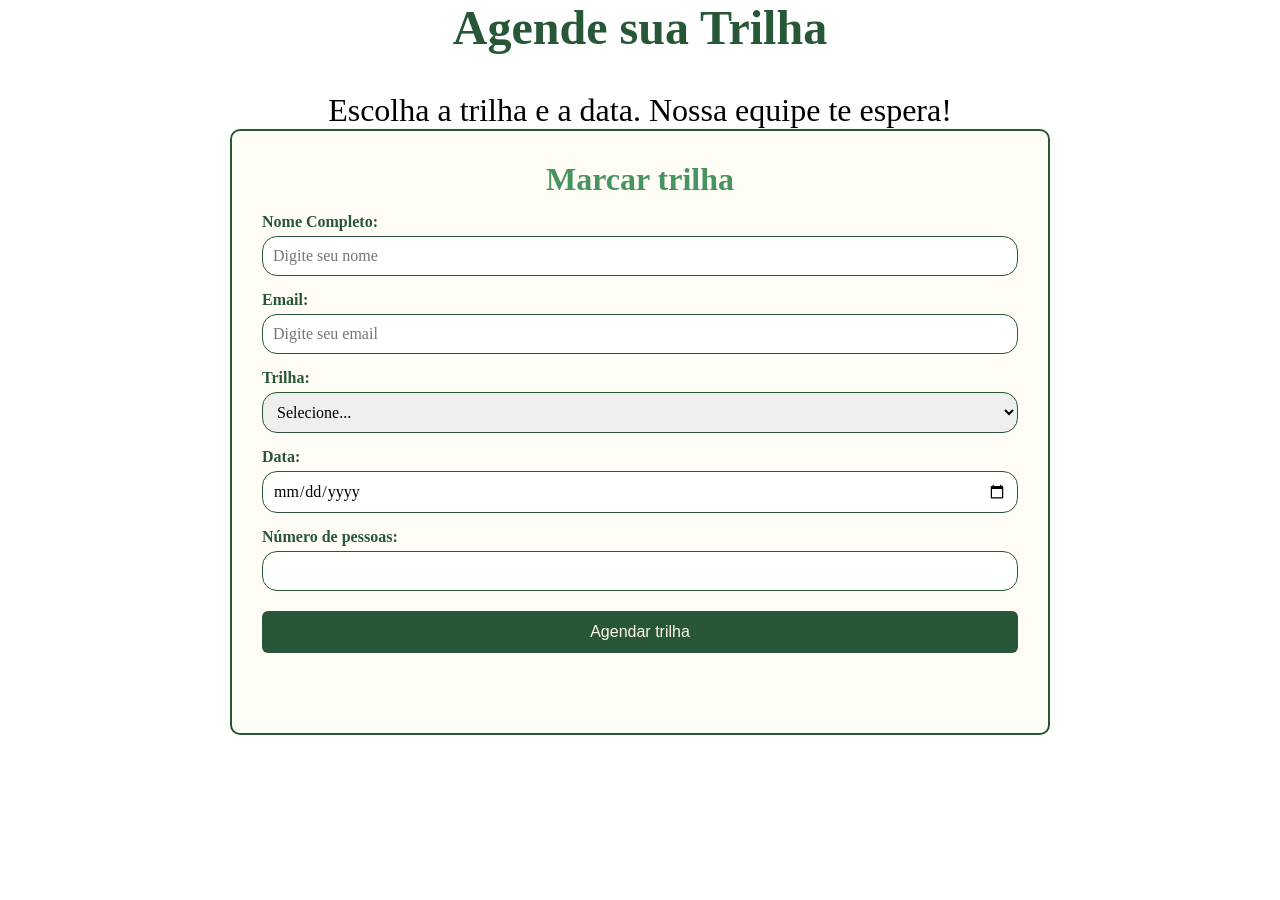
<file: TrabalhoIntrodução/agendamento.html>
<!DOCTYPE html>
<html lang="pt-br">
<head>
    <meta charset="UTF-8">
    <meta name="viewport" content="width=device-width, initial-scale=1.0">
    <title>Document</title>
    <link rel="stylesheet" href="agendamento.css">
</head>
<body>
    <main class="agendamento" id="Agendar">
        <div class="tituloagenda">
            <h2>Agende sua Trilha</h2><br>
            <p>Escolha a trilha e a data. Nossa equipe te espera!</p>
        </div>

        <form class="form" id="form-agendar">
            <h1>Marcar trilha</h1>

            <div class="campo">
            <label for="agenda-nome">Nome Completo:</label>
            <input type="text" id="agenda-nome" name="nome" placeholder="Digite seu nome" required>
            </div>

            <div class="campo">
            <label for="agenda-email">Email:</label>
            <input type="email" id="agenda-nome" name="email" placeholder="Digite seu email" required>
            </div>

            <div class="campo">
            <label for="agenda-trilha">Trilha:</label>
            <select id="agenda-trilha" name="trilha" required>
                <option value="">Selecione...</option>
                <option value="👐 Trilha Sensorial">👐 Trilha Sensorial</option>
                <option value="🧭 Passeio Guiado">🧭 Passeio Guiado</option>
                <option value="💦 Cachoeira Acessível">💦 Cachoeira Acessível</option>
            </select>
            </div>

            <div class="campo">
            <label for="agenda-data">Data:</label>
            <input type="date" id="agenda-data" name="data" required>
            </div>

            <div class="campo">
            <label for="agenda-pessoas">Número de pessoas:</label>
            <input type="number" id="agenda-pessoas" required>
            </div>

            <button type="submit">Agendar trilha</button>
            <p id="aviso-agenda"></p>
        </form>

        <div class="passaporte" id="passaporte">
                <h2>🥾 Passaporte do Trilheiro</h2>
                <p id="pass-nome"></p>
                <p id="pass-trilha"></p>
                <p id="pass-data"></p>
                <p id="pass-dias"></p>
                <p id="pass-dica"></p>
        </div>

    </main>
    <script src="agendamento.js"></script>
</body>
</html>
</file>
<file: TrabalhoIntrodução/agendamento.css>
*{
    margin: 0;
    padding: 0;
    box-sizing: border-box;
}



.tituloagenda{
    text-align: center;
    margin: 0 auto;
    font-size: xx-large;
}

.tituloagenda h2{
    color: #285738;
}

.agendamento .form{
    border-color: #285738;
}

.form {
    margin-top: 50px;
    max-width: 820px;
    height: 100%;
    margin: 0 auto;
    padding: 30px;
    background-color: #fffdf6;
    border: 2px solid wheat;
    border-radius: 10px;
    box-shadow: black;
}

.form h1 {
    text-align: center;
    color: #479460;
    margin-top: 0;
}

.form label {
    display: flex;
    margin-top: 15px;
    margin-bottom: 5px;
    font-weight: bold;
    color: #285738;
}

.form input, .form select, .form textarea {
    width: 100%;
    padding: 10px;
    border: 1px solid #285738;
    border-radius: 15px;
    font-size: 1rem;
    font-family: inherit;
    box-sizing: border-box;
}

.form textarea {
    padding: 30px;
    font-size: medium;
    text-align: left;
}

.form button {
    width: 100%;
    margin-top: 20px;
    padding: 12px;
    background-color: #285738;
    color: #fff8e5;
    border: none;
    border-radius: 6px;
    font-size: 1rem;
    cursor: pointer;
    transition: 0.5s;
}

.form button:hover {
    background-color: #1e432b;
    transform: scale(1.05);
}

.form p{
    margin-top: 50px;
    text-align: center;
    font-size: x-large;
}

/* Seleção do Passaporte*/
.passaporte{
    display: none;
    max-width: 820px;
    margin: 30px auto 0 auto;
    padding: 25px;
    background-color: #fff8e5;
    border: 3px dashed #479460;
    border-radius: 20px;
    text-align: center;
    font-size: large;
    box-shadow: 10px 10px 20px rgba(2, 2, 2, 0.541);
}

.passaporte.aberto{
    display: block;
}

.passaporte h2{
    color: #285738;
    margin-bottom: 15px;
}

.passaporte p{
    margin-top: 8px;
}

#pass-dias{
    font-size: x-large;
    font-weight: bold;
    color: #479460;
}
/* Seleção do Passaporte*/
</file>
